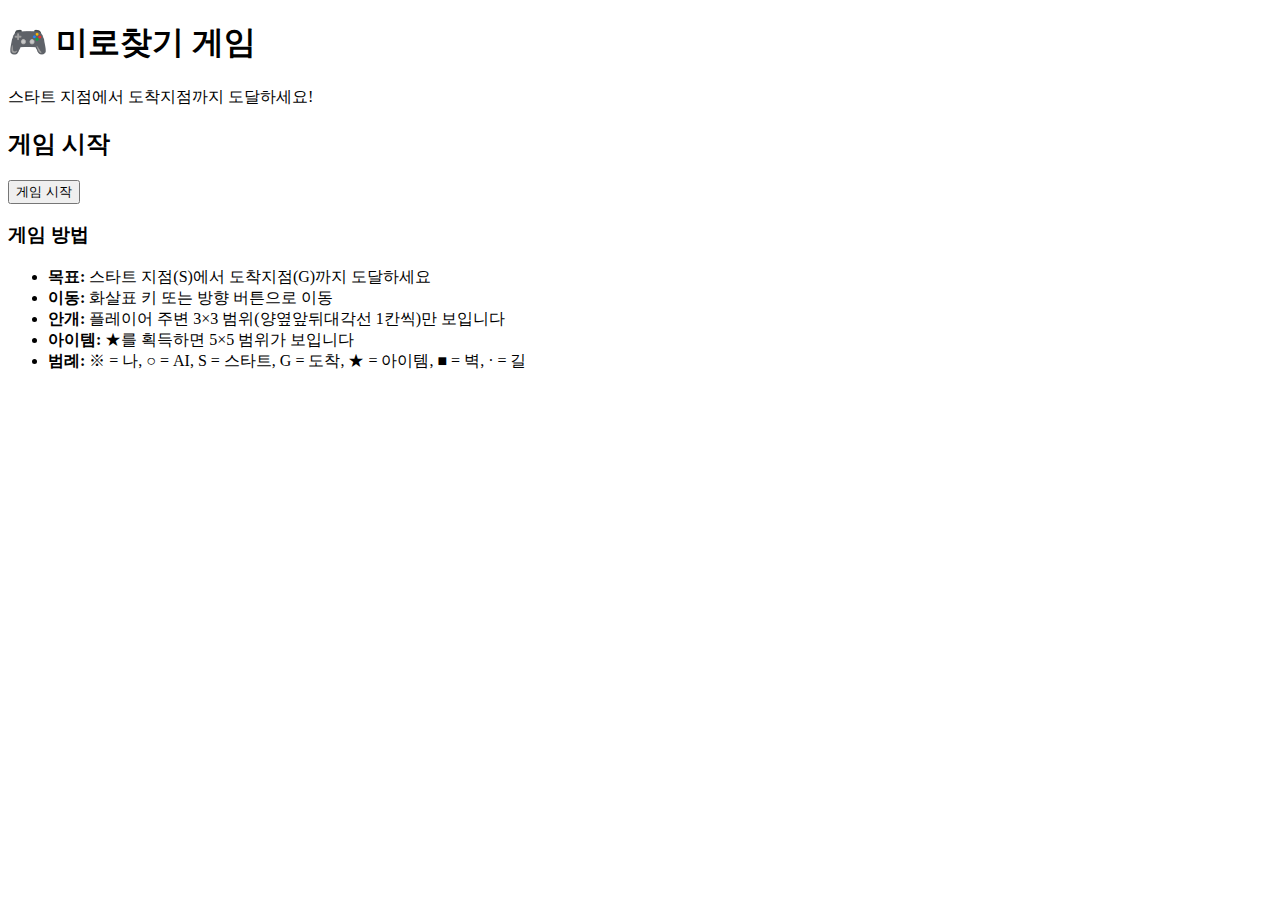
<file: src/main/resources/templates/index.html>
<!DOCTYPE html>
<html xmlns:th="http://www.thymeleaf.org">
<head>
    <meta charset="UTF-8">
    <meta name="viewport" content="width=device-width, initial-scale=1.0">
    <title>미로찾기 게임</title>
    <link rel="stylesheet" th:href="@{/css/style.css}">
</head>
<body>
    <div class="container">
        <div class="header">
            <h1>🎮 미로찾기 게임</h1>
            <p>스타트 지점에서 도착지점까지 도달하세요!</p>
        </div>
        
        <div class="menu-card">
            <h2>게임 시작</h2>
            <form th:action="@{/game/start}" method="post" class="game-form">
                <button type="submit" class="btn btn-primary">게임 시작</button>
            </form>
        </div>
        
        <div class="info-card">
            <h3>게임 방법</h3>
            <ul>
                <li><strong>목표:</strong> 스타트 지점(S)에서 도착지점(G)까지 도달하세요</li>
                <li><strong>이동:</strong> 화살표 키 또는 방향 버튼으로 이동</li>
                <li><strong>안개:</strong> 플레이어 주변 3×3 범위(양옆앞뒤대각선 1칸씩)만 보입니다</li>
                <li><strong>아이템:</strong> ★를 획득하면 5×5 범위가 보입니다</li>
                <li><strong>범례:</strong> ※ = 나, ○ = AI, S = 스타트, G = 도착, ★ = 아이템, ■ = 벽, · = 길</li>
            </ul>
        </div>
    </div>
</body>
</html>
</file>
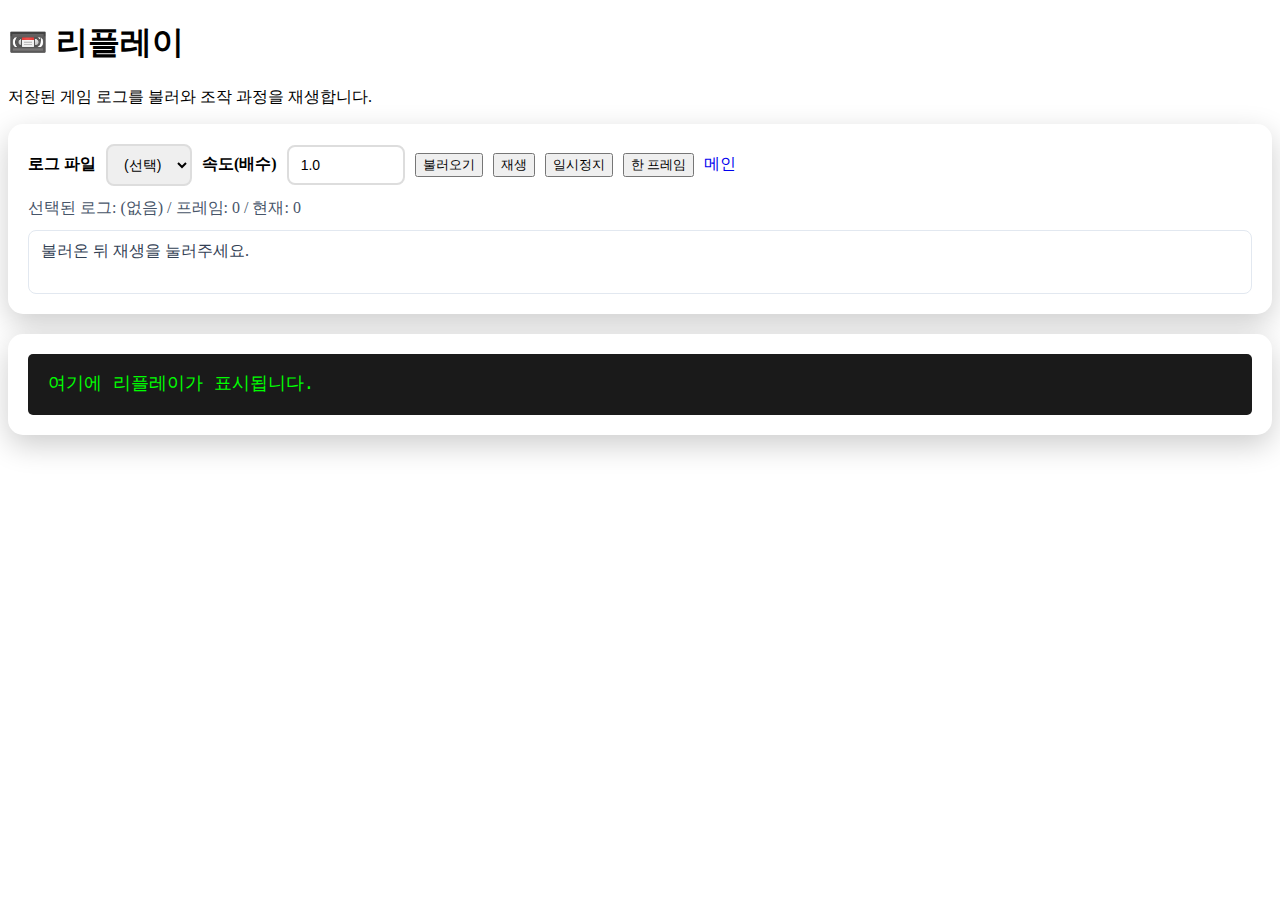
<file: src/main/resources/templates/replay.html>
<!DOCTYPE html>
<html xmlns:th="http://www.thymeleaf.org">
<head>
    <meta charset="UTF-8">
    <meta name="viewport" content="width=device-width, initial-scale=1.0">
    <title>리플레이 - 미로찾기</title>
    <link rel="stylesheet" th:href="@{/css/style.css}">
    <style>
        .maze-text {
            font-family: 'Courier New', monospace;
            white-space: pre;
            background: #1a1a1a;
            color: #00ff00;
            padding: 20px;
            border-radius: 5px;
            font-size: 18px;
            line-height: 1.2;
        }
        .panel {
            background: white;
            border-radius: 15px;
            padding: 20px;
            margin-bottom: 20px;
            box-shadow: 0 10px 30px rgba(0,0,0,0.2);
        }
        .controls {
            display: flex;
            flex-wrap: wrap;
            gap: 10px;
            align-items: center;
        }
        select, input {
            padding: 10px 12px;
            border: 2px solid #ddd;
            border-radius: 8px;
            font-size: 14px;
        }
        .meta {
            margin-top: 10px;
            color: #475569;
            line-height: 1.5;
        }
        .message-box {
            margin-top: 10px;
            padding: 10px 12px;
            border-radius: 8px;
            background: #fff;
            border: 1px solid #e2e8f0;
            color: #334155;
            min-height: 42px;
        }
    </style>
</head>
<body>
    <div class="container">
        <div class="header">
            <h1>📼 리플레이</h1>
            <p>저장된 게임 로그를 불러와 조작 과정을 재생합니다.</p>
        </div>

        <div class="panel">
            <div class="controls">
                <label for="logSelect"><strong>로그 파일</strong></label>
                <select id="logSelect">
                    <option value="">(선택)</option>
                    <option th:each="f : ${logFiles}" th:value="${f}" th:text="${f}"></option>
                </select>

                <label for="speed"><strong>속도(배수)</strong></label>
                <input id="speed" type="number" min="0.1" step="0.1" value="1.0" style="width: 90px;">

                <button class="btn btn-primary" onclick="loadFrames()">불러오기</button>
                <button class="btn btn-secondary" onclick="play()">재생</button>
                <button class="btn btn-danger" onclick="pause()">일시정지</button>
                <button class="btn" onclick="stepOnce()">한 프레임</button>
                <a class="btn btn-primary" href="/" style="text-decoration:none;">메인</a>
            </div>

            <div class="meta" id="metaBox">
                선택된 로그: <span id="selectedFile">(없음)</span> /
                프레임: <span id="frameCount">0</span> /
                현재: <span id="currentIndex">0</span>
            </div>

            <div class="message-box" id="messageBox">불러온 뒤 재생을 눌러주세요.</div>
        </div>

        <div class="panel">
            <div class="maze-text" id="mazeText">여기에 리플레이가 표시됩니다.</div>
        </div>
    </div>

    <script th:inline="javascript">
        const preselected = /*[[${selectedLogFile}]]*/ null;
        const logSelect = document.getElementById('logSelect');
        if (preselected) {
            logSelect.value = preselected;
        }

        let frames = [];
        let idx = 0;
        let playing = false;
        let timerId = null;

        function renderFrame(i) {
            if (!frames || frames.length === 0) return;
            const f = frames[Math.max(0, Math.min(i, frames.length - 1))];
            const mazeText = document.getElementById('mazeText');
            const messageBox = document.getElementById('messageBox');
            const currentIndex = document.getElementById('currentIndex');
            if (mazeText) mazeText.textContent = f.mazeView || '';
            if (messageBox) messageBox.textContent = `${f.index}. ${f.eventType}(${f.direction || ' '}) | ${f.message || ''}`;
            if (currentIndex) currentIndex.textContent = String(f.index);
        }

        function loadFrames() {
            pause();
            const file = logSelect.value;
            document.getElementById('selectedFile').textContent = file || '(없음)';
            fetch('/replay/frames?file=' + encodeURIComponent(file || ''))
                .then(r => r.json())
                .then(data => {
                    frames = (data.frames || []);
                    idx = 0;
                    document.getElementById('frameCount').textContent = String(frames.length);
                    if (frames.length > 0) {
                        renderFrame(0);
                    } else {
                        document.getElementById('mazeText').textContent = '프레임이 없습니다. (로그 파일을 확인해주세요)';
                        document.getElementById('messageBox').textContent = data && data.file ? `로드 실패: ${data.file}` : '로드 실패';
                    }
                })
                .catch(err => {
                    console.error(err);
                    document.getElementById('messageBox').textContent = '로드 중 오류가 발생했습니다.';
                });
        }

        function getSpeed() {
            const v = parseFloat(document.getElementById('speed').value);
            return (isFinite(v) && v > 0) ? v : 1.0;
        }

        function scheduleNext() {
            if (!playing) return;
            if (!frames || frames.length === 0) return;
            if (idx >= frames.length - 1) {
                playing = false;
                return;
            }

            const speed = getSpeed();
            const cur = frames[idx];
            const next = frames[idx + 1];
            const dt = Math.max(80, Math.min(1500, (next.offsetMillis - cur.offsetMillis) / speed)); // 80~1500ms로 클램프

            timerId = setTimeout(() => {
                if (!playing) return;
                idx++;
                renderFrame(idx);
                scheduleNext();
            }, dt);
        }

        function play() {
            if (!frames || frames.length === 0) {
                loadFrames();
                return;
            }
            if (playing) return;
            playing = true;
            scheduleNext();
        }

        function pause() {
            playing = false;
            if (timerId) {
                clearTimeout(timerId);
                timerId = null;
            }
        }

        function stepOnce() {
            pause();
            if (!frames || frames.length === 0) return;
            idx = Math.min(idx + 1, frames.length - 1);
            renderFrame(idx);
        }

        // 페이지 진입 시 자동 로드(최근 로그가 있으면)
        if (preselected) {
            loadFrames();
        }
    </script>
</body>
</html>
</file>
